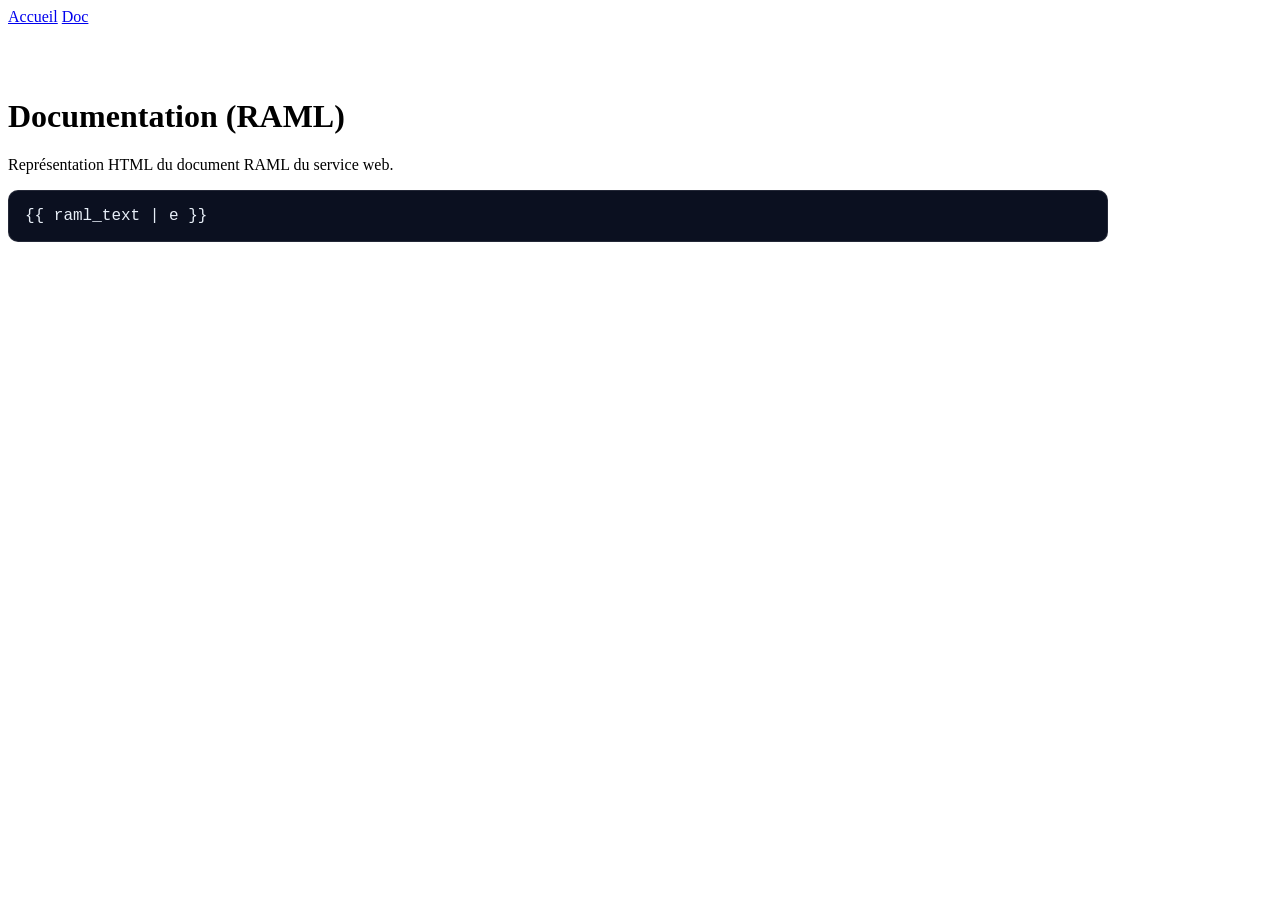
<file: templates/doc.html>
<!DOCTYPE html>
<html lang="fr">
<head>
  <title>Documentation RAML</title>
  <meta charset="UTF-8">
  <meta name="viewport" content="width=device-width, initial-scale=1">
  <link rel="stylesheet" href="https://www.w3schools.com/w3css/5/w3.css">
  <link rel="stylesheet" href="https://www.w3schools.com/lib/w3-theme-black.css">
  <style>
    pre {
      white-space: pre-wrap;
      word-break: break-word;
      background: #0b1020;
      color: #e7eef7;
      padding: 16px;
      border-radius: 10px;
      border: 1px solid rgba(255,255,255,0.10);
    }
    code, pre { font-family: ui-monospace, SFMono-Regular, Menlo, Consolas, "Liberation Mono", monospace; }
  </style>
</head>
<body class="w3-light-grey">

  <div class="w3-top">
    <div class="w3-bar w3-theme w3-top w3-left-align w3-large">
      <a href="/" class="w3-bar-item w3-button w3-theme-l1">Accueil</a>
      <a href="/doc" class="w3-bar-item w3-button w3-hide-small w3-hover-white">Doc</a>
    </div>
  </div>

  <div class="w3-content" style="max-width:1100px; margin-top:72px;">
    <div class="w3-card w3-white w3-padding-large" style="border-radius:10px;">
      <h1 class="w3-text-teal">Documentation (RAML)</h1>
      <p class="w3-small w3-opacity">Représentation HTML du document RAML du service web.</p>
      <pre><code>{{ raml_text | e }}</code></pre>
    </div>
  </div>

</body>
</html>
</file>
